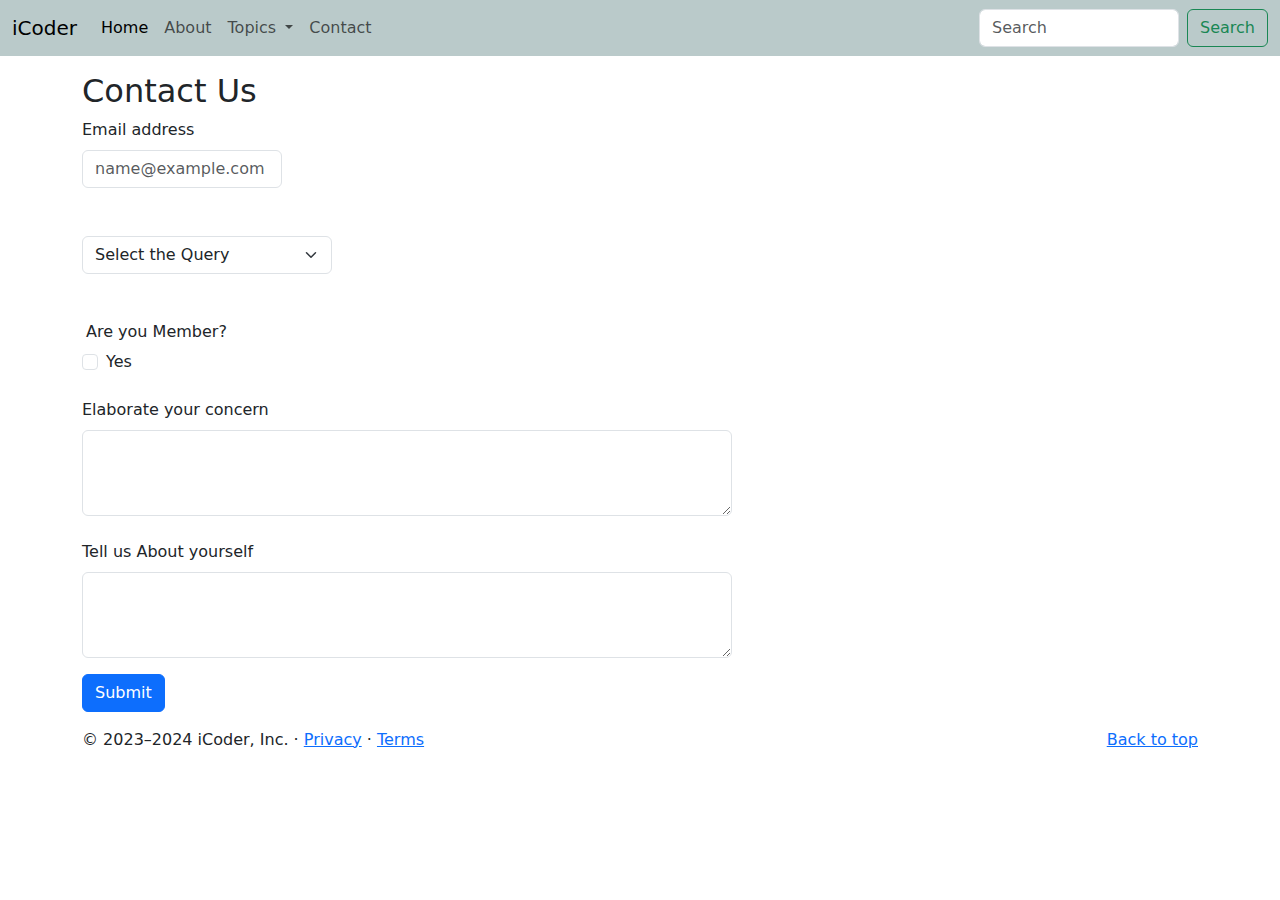
<file: contact.html>
<!doctype html>
<html lang="en">

<head>
    <meta charset="utf-8">
    <meta name="viewport" content="width=device-width, initial-scale=1">
    <title>Bootstrap demo</title>
    <link href="https://cdn.jsdelivr.net/npm/bootstrap@5.3.0/dist/css/bootstrap.min.css" rel="stylesheet">
    <link rel="stylesheet" href="style.css">
</head>

<body>
    <nav class="navbar navbar-expand-lg ">
        <div class="container-fluid">
            <a class="navbar-brand" href="index.html">iCoder</a>
            <button class="navbar-toggler" type="button" data-bs-toggle="collapse"
                data-bs-target="#navbarSupportedContent" aria-controls="navbarSupportedContent" aria-expanded="false"
                aria-label="Toggle navigation">
                <span class="navbar-toggler-icon"></span>
            </button>
            <div class="collapse navbar-collapse" id="navbarSupportedContent">
                <ul class="navbar-nav me-auto mb-2 mb-lg-0">
                    <li class="nav-item">
                        <a class="nav-link active" aria-current="page" href="#">Home</a>
                    </li>
                    <li class="nav-item">
                        <a class="nav-link" href="Index.html">About</a>
                    </li>
                    <li class="nav-item dropdown">
                        <a class="nav-link dropdown-toggle" href="#" role="button" data-bs-toggle="dropdown"
                            aria-expanded="false">
                            Topics
                        </a>
                        <ul class="dropdown-menu">
                            <li><a class="dropdown-item" href="#">Technology</a></li>
                            <li><a class="dropdown-item" href="#">WebDeveolpment</a></li>
                            <li>
                                <hr class="dropdown-divider">
                            </li>
                            <li><a class="dropdown-item" href="#">Support</a></li>
                            <li><a class="dropdown-item" href="#">Write for us</a></li>
                        </ul>
                    </li>
                    <li class="nav-item">
                        <a class="nav-link" href="#">Contact</a>
                    </li>
                </ul>
                <form class="d-flex" role="search">
                    <input class="form-control me-2" type="search" placeholder="Search" aria-label="Search">
                    <button class="btn btn-outline-success" type="submit">Search</button>
                </form>
            </div>
        </div>
    </nav>

    <div class="container my-3">
       <h2>Contact Us</h2>
       <div class="mb-3">
        <label for="exampleFormControlInput1" class="form-label">Email address</label>
        <input type="email" class="form-control" id="exampleFormControlInput1" placeholder="name@example.com">
      </div>
      <select class="form-select my-5" aria-label="Default select example ">
        <option selected>Select the Query</option>
        <option value="1">Web</option>
        <option value="2">Tech Stack</option>
        <option value="3">Technology</option>
      </select>
      <div class="form-check">
        <h6 class="member">Are you Member?</h6>
        <input class="form-check-input" type="checkbox" value="" id="flexCheckDefault">
        <label class="form-check-label" for="flexCheckDefault">
          Yes
        </label>
      </div>
      <div class="mb-3 my-4">
        <label for="exampleFormControlTextarea1" class="form-label">Elaborate your concern</label>
        <textarea class="form-control Form" id="exampleFormControlTextarea1" rows="3"></textarea>
      </div>
      <div class="mb-3 my-4">
        <label for="exampleFormControlTextarea1" class="form-label">Tell us About yourself</label>
        <textarea class="form-control Form" id="exampleFormControlTextarea1" rows="3"></textarea>
      </div>
      <button class="btn btn-primary">Submit </button>
    </div>
    <footer class="container">
        <p class="float-end"><a href="#">Back to top</a></p>
        <p>© 2023–2024 iCoder, Inc. · <a href="#">Privacy</a> · <a href="#">Terms</a></p>
      </footer>

    <script src="https://cdn.jsdelivr.net/npm/bootstrap@5.3.0/dist/js/bootstrap.bundle.min.js"
        integrity="sha384-geWF76RCwLtnZ8qwWowPQNguL3RmwHVBC9FhGdlKrxdiJJigb/j/68SIy3Te4Bkz" crossorigin="anonymous">
        </script>
</body>

</html>
</file>
<file: style.css>
.navbar{
    background-color: rgb(186, 202, 202);
}
.form-control{
    width: 200px;
}
.d-block{
    height: 300px;
    
}
.Form{
    width: 650px;
}
.form-select{
    width: 250px;
}
.member{
    position: relative;
    right: 20px;
}
</file>
